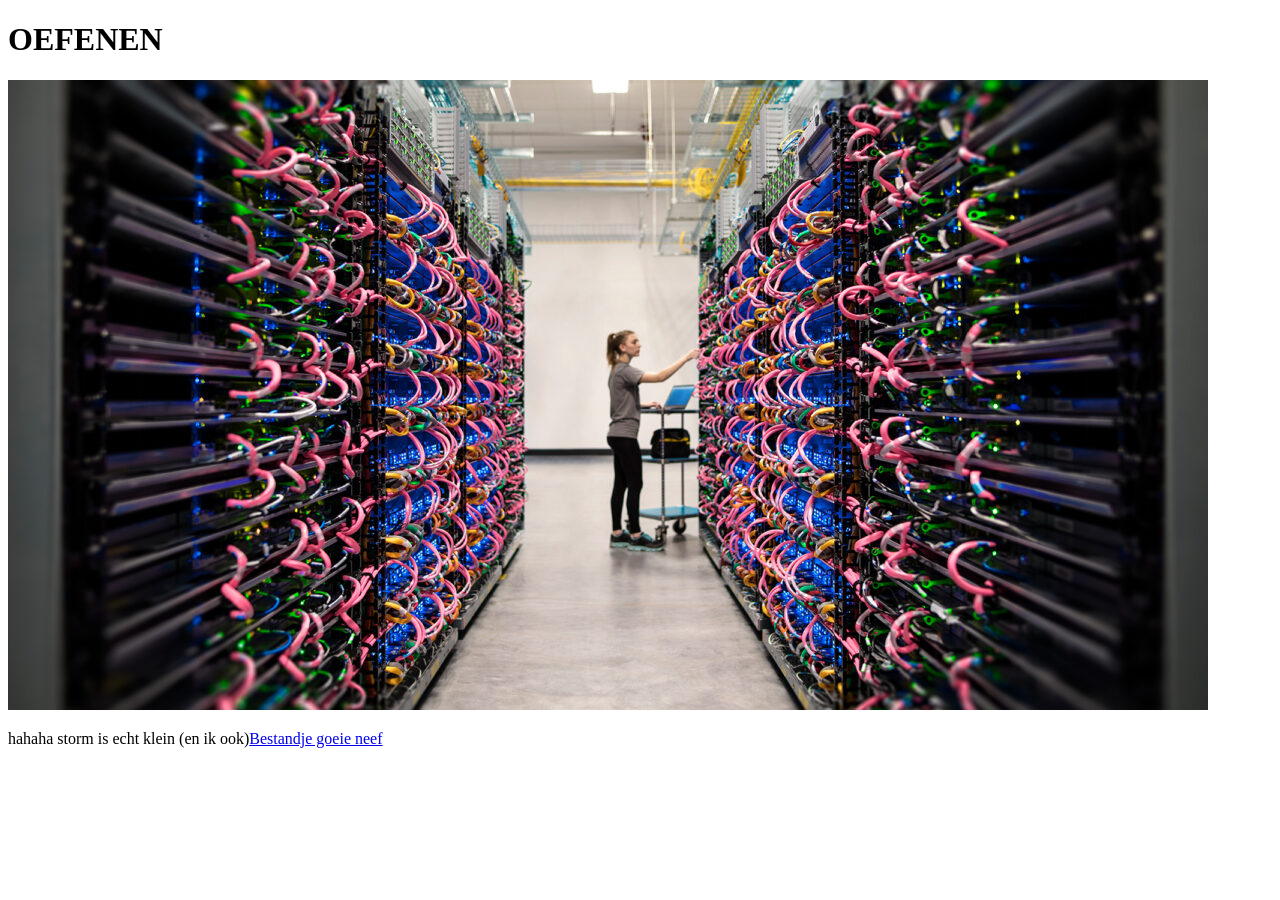
<file: oefenen/index.html>
<!DOCTYPE html>
<html>
    <head>
        <title>oefening</title>
    </head>
    <body>
        <h1>OEFENEN</h1>
        <img src="images/datacenter.jpg" alt="Vrouw in datacenter"/>
        <p>hahaha storm is echt klein (en ik ook)<a href="./Bram.html">Bestandje goeie neef</a></p>
    </body>
</html>
</file>
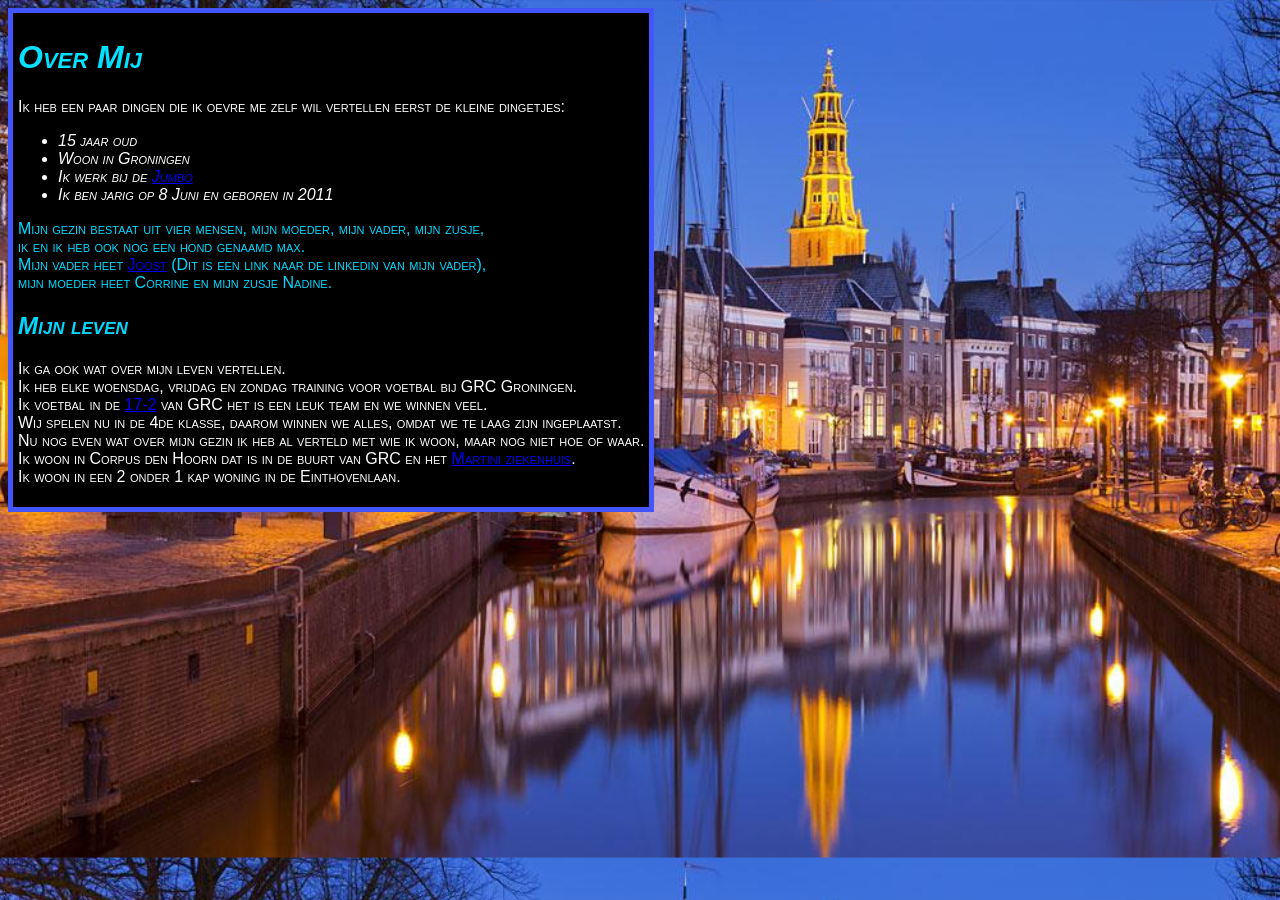
<file: overMij/index.html>
<!DOCTYPE html>
<html>
    <head>
        <title>Over Mij</title>
        <link rel="stylesheet" href="overMij.css">
    </head>
    <body>
        <div>
         <h1><em> Over Mij</em></h1>
         <p> Ik heb een paar dingen die ik oevre me zelf wil vertellen eerst de kleine dingetjes:</p>
         <ul>
            <li> <em>15 jaar oud</em></li>
            <li> <em>Woon in Groningen</em></li>
            <li> <em>Ik werk bij de <a href="https://www.jumbo.com/winkel/groningen/jumbo-groningen-overwinningsplein">Jumbo</a></em></li>
            <li> <em> Ik ben jarig op 8 Juni en geboren in 2011</em></li>
        </ul>
         <p class="highlight belangrijk"> Mijn gezin bestaat uit vier mensen, mijn moeder, mijn vader, mijn zusje,<br> ik en ik heb ook nog een hond genaamd max.<br>Mijn vader heet <a href="https://nl.linkedin.com/in/joost-sipkes-9a668b100">Joost</a>
         (Dit is een link naar de linkedin van mijn vader),<br> mijn moeder heet Corrine en mijn zusje Nadine.</p>
         <h2><em> Mijn leven</em></h2>
         <p> Ik ga ook wat over mijn leven vertellen.<br> Ik heb elke woensdag, vrijdag en zondag training voor voetbal bij GRC Groningen.<br>
         Ik voetbal in de <a href="https://www.grcgroningen.nl/grc-groningen-jo17-2-ve-zaterdag-speeldag-man">17-2</a> van GRC het is een leuk team en we winnen veel.<br>
         Wij spelen nu in de 4de klasse, daarom winnen we alles, omdat we te laag zijn ingeplaatst.<br>
         Nu nog even wat over mijn gezin ik heb al verteld met wie ik woon, maar nog niet hoe of waar.<br>
         Ik woon in Corpus den Hoorn dat is in de buurt van GRC en het <a href="https://www.martiniziekenhuis.nl/"> Martini ziekenhuis</a>.<br>
         Ik woon in een 2 onder 1 kap woning in de Einthovenlaan.</p>
        </div>
    </body>
</html>
</file>
<file: overMij/overMij.css>
body {
    color: rgb(255, 255, 255);
    font-size: 4,5rem;
    font-family: 'Lucida Sans', 'Lucida Sans Regular',Geneva, Verdana, sans-serif;
    font-variant: small-caps;
    background-color: rgb(4, 201, 250);
    background-image:url(../oefenen/images/groningen.jpg) ;
    width: 400;
    background-size: cover;

}
h1 { color: rgb(2, 225, 255);}
h2 { color: rgb(0, 217, 255);}
div {
    background-color: rgb(0, 0, 0);
    width: fit-content;
    padding: 5px;
    border: 5px solid rgb(66, 85, 255);
}
.highlight{
    color:chocolate;
}
.belangrijk {
    color: rgb(0, 217, 255);
d
</file>
